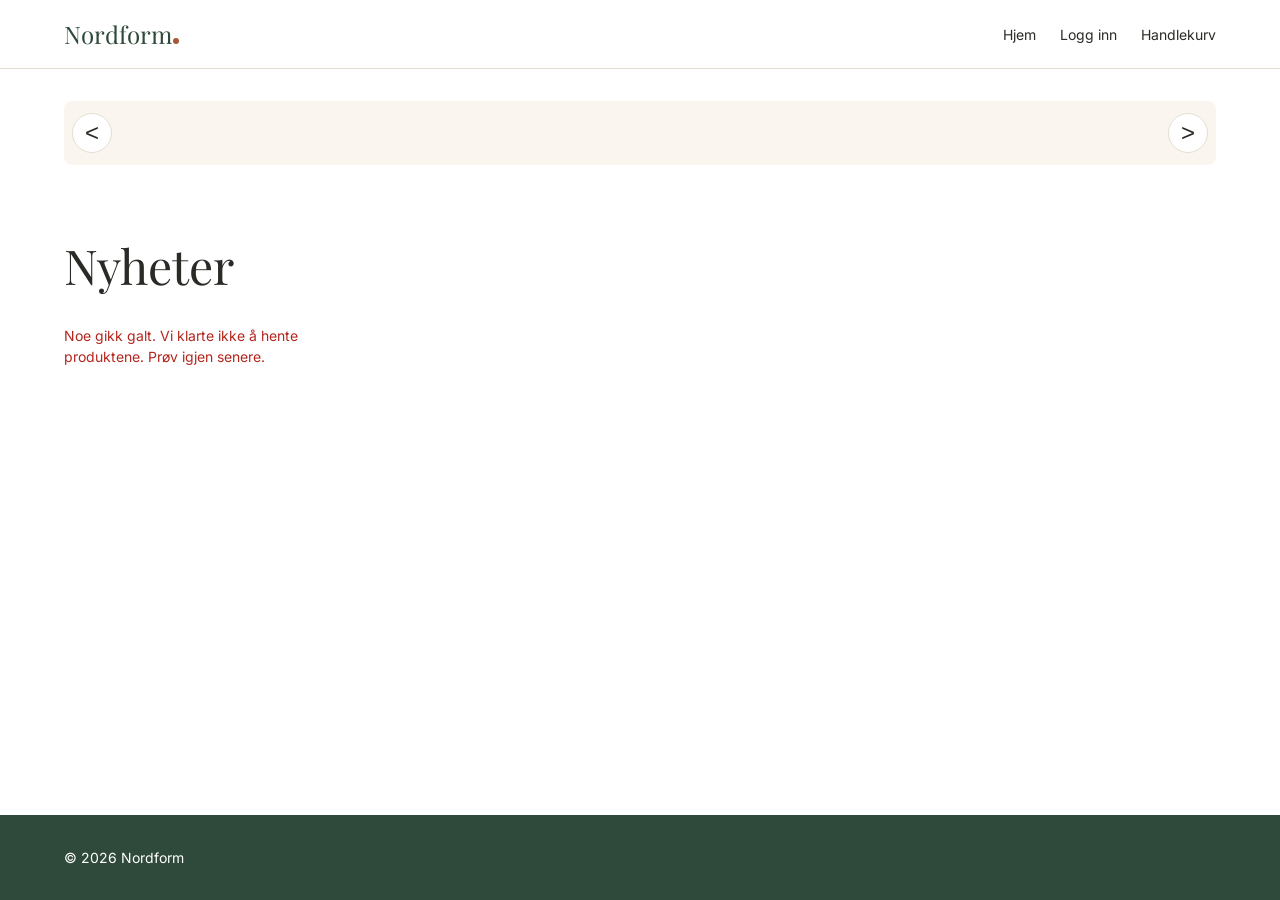
<file: index.html>
<!DOCTYPE html>
<html lang="no">

<head>
    <meta charset="UTF-8">
    <meta name="viewport" content="width=device-width, initial-scale=1.0">
    <title>Nordform – Nettbutikk</title>
    <meta name="description"
        content="Nordform er en nettbutikk med klær, klokker, skjønnhet og teknologi. Se nyheter og gode tilbud.">
    <link rel="stylesheet" href="css/style.css">
    <script src="js/home.js" defer></script>
</head>

<body>
    <header>
        <a href="index.html">Nordform<span class="logo-dot">.</span></a>
        <nav>
            <ul>
                <li><a href="index.html">Hjem</a></li>
                <li><a href="account/login.html">Logg inn</a></li>
                <li><a href="cart/index.html">Handlekurv</a></li>
            </ul>
        </nav>
    </header>
    <main>
        <section class="carousel" aria-label="Utvalgte produkter">
            <button class="carousel-btn carousel-prev" aria-label="Forrige produkt">&lt;</button>
            <div id="carousel-slide"></div>
            <button class="carousel-btn carousel-next" aria-label="Neste produkt">&gt;</button>
        </section>
        <section>
            <h1>Nyheter</h1>
            <div id="product-grid"></div>
        </section>
    </main>
    <footer>
        <p>&copy; 2026 Nordform</p>
    </footer>
</body>

</html>
</file>
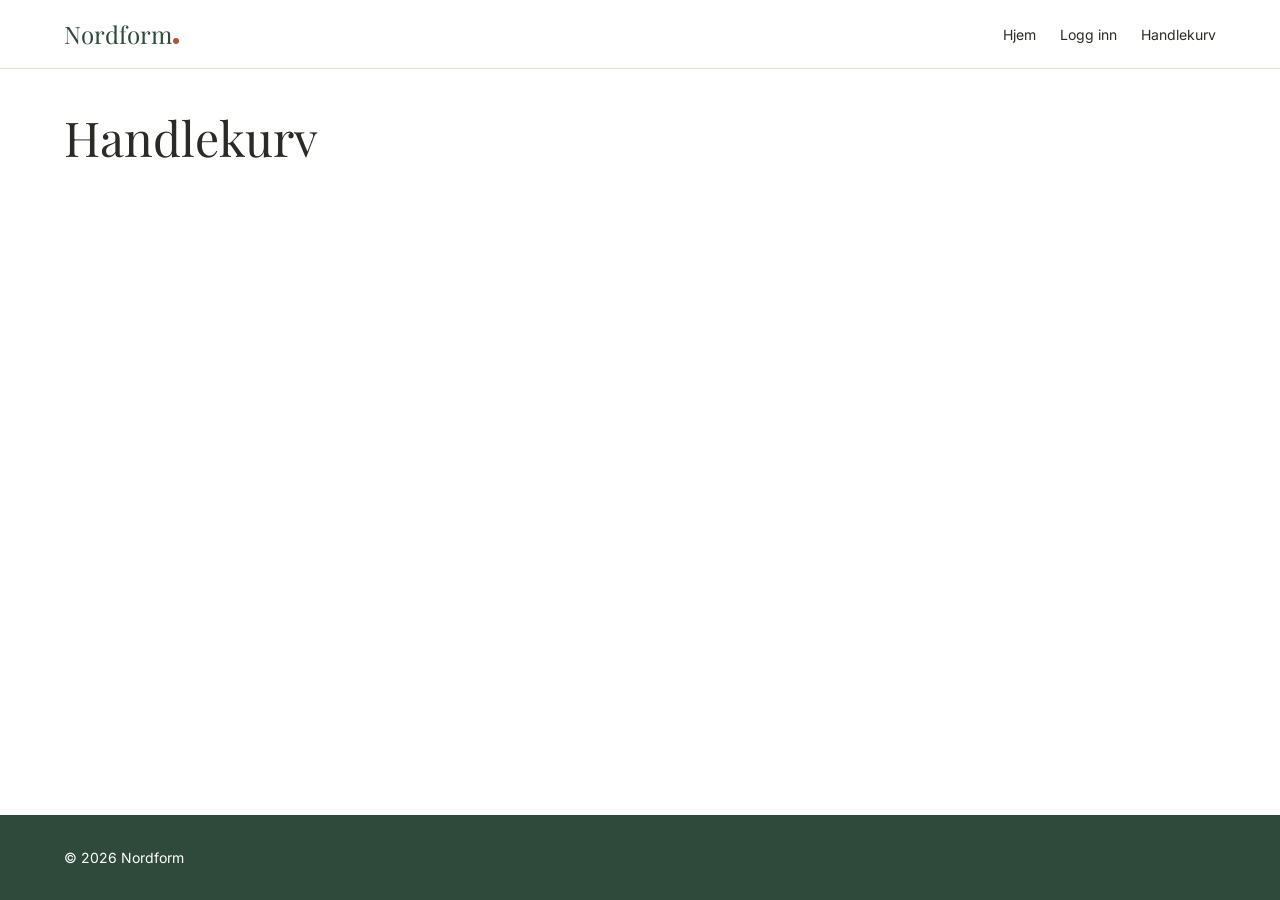
<file: cart/index.html>
<!DOCTYPE html>
<html lang="no">

<head>
    <meta charset="UTF-8">
    <meta name="viewport" content="width=device-width, initial-scale=1.0">
    <title>Nordform – Handlekurv</title>
    <meta name="description" content="Se produktene i handlekurven din og gå videre til kassen.">
    <link rel="stylesheet" href="../css/style.css">
</head>

<body>
    <header>
        <a href="../index.html">Nordform<span class="logo-dot">.</span></a>
        <nav>
            <ul>
                <li><a href="../index.html">Hjem</a></li>
                <li><a href="../account/login.html">Logg inn</a></li>
                <li><a href="../cart/index.html">Handlekurv</a></li>
            </ul>
        </nav>
    </header>
    <main>
        <section>
            <h1>Handlekurv</h1>
        </section>
    </main>
    <footer>
        <p>&copy; 2026 Nordform</p>
    </footer>
</body>

</html>
</file>
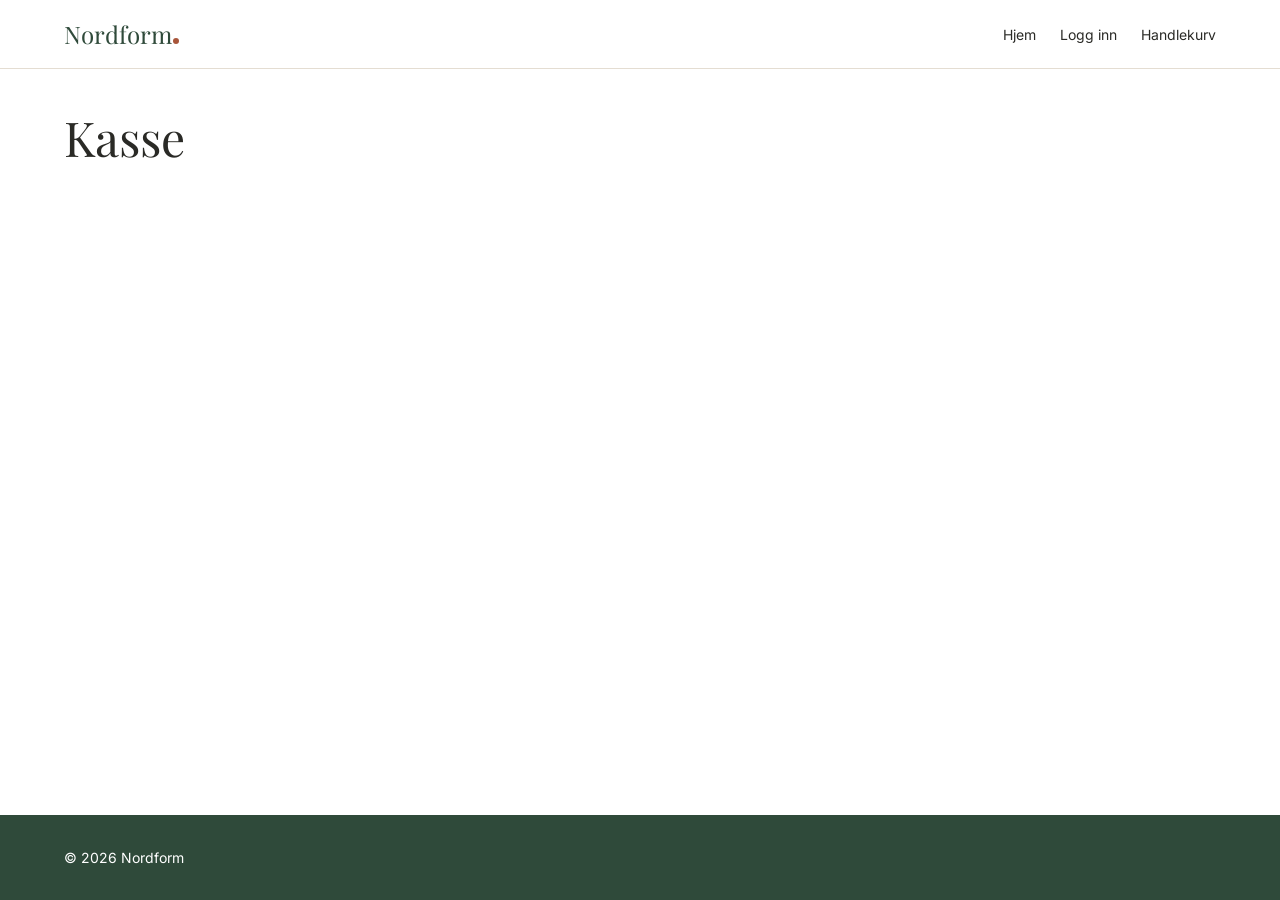
<file: checkout/index.html>
<!DOCTYPE html>
<html lang="no">

<head>
    <meta charset="UTF-8">
    <meta name="viewport" content="width=device-width, initial-scale=1.0">
    <title>Nordform – Kasse</title>
    <meta name="description" content="Fyll inn leveringsadresse, velg betalingsmåte og fullfør kjøpet hos Nordform.">
    <link rel="stylesheet" href="../css/style.css">
</head>

<body>
    <header>
        <a href="../index.html">Nordform<span class="logo-dot">.</span></a>
        <nav>
            <ul>
                <li><a href="../index.html">Hjem</a></li>
                <li><a href="../account/login.html">Logg inn</a></li>
                <li><a href="../cart/index.html">Handlekurv</a></li>
            </ul>
        </nav>
    </header>
    <main>
        <section>
            <h1>Kasse</h1>
        </section>
    </main>
    <footer>
        <p>&copy; 2026 Nordform</p>
    </footer>
</body>

</html>
</file>
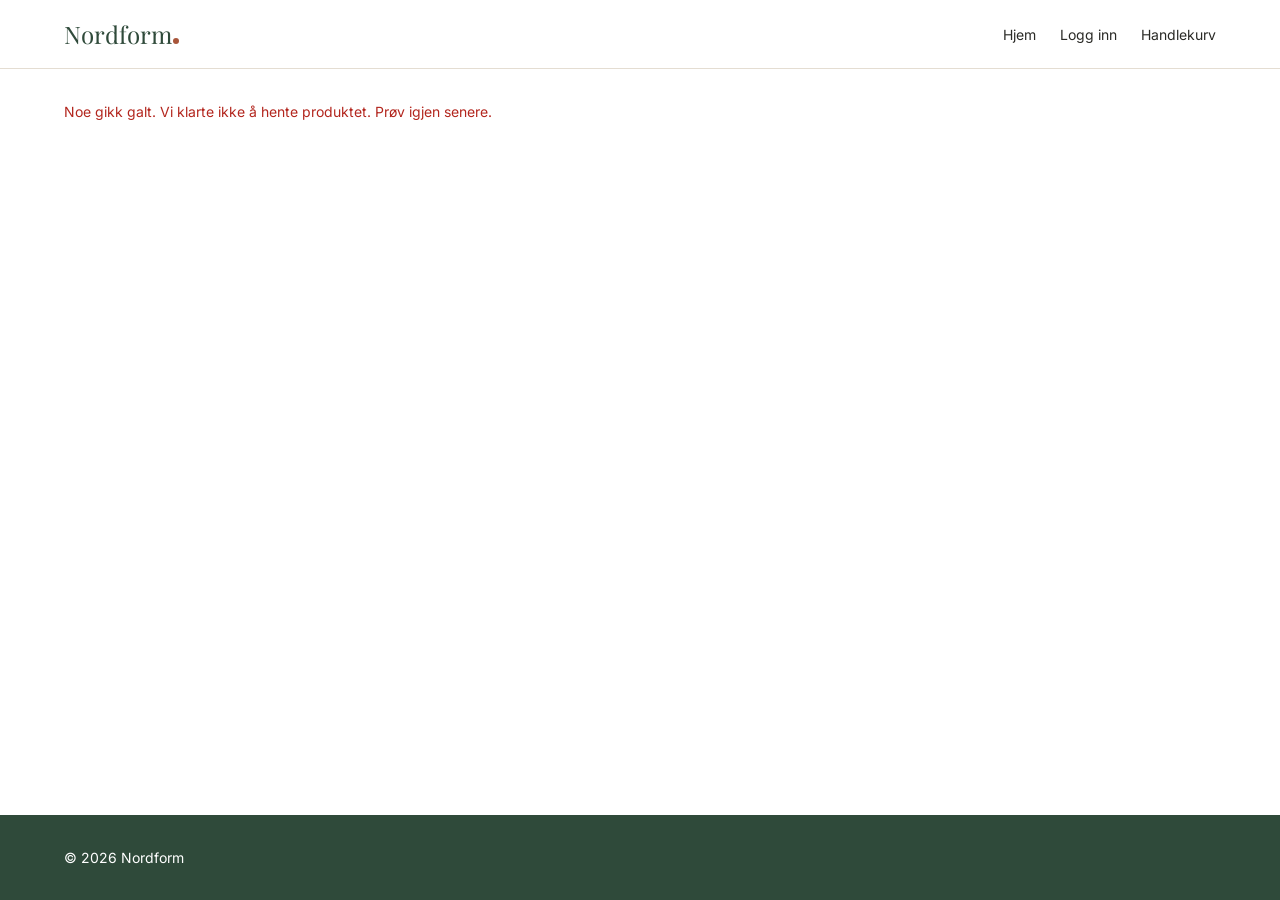
<file: product/index.html>
<!DOCTYPE html>
<html lang="no">

<head>
    <meta charset="UTF-8">
    <meta name="viewport" content="width=device-width, initial-scale=1.0">
    <title>Nordform – Produkt</title>
    <meta name="description" content="Se bilder, pris og anmeldelser av produktet hos Nordform.">
    <link rel="stylesheet" href="../css/style.css">
    <script src="../js/product.js" defer></script>
</head>

<body>

    <header>
        <a href="../index.html">Nordform<span class="logo-dot">.</span></a>
        <nav>
            <ul>
                <li><a href="../index.html">Hjem</a></li>
                <li><a href="../account/login.html">Logg inn</a></li>
                <li><a href="../cart/index.html">Handlekurv</a></li>
            </ul>
        </nav>
    </header>
    <main>
        <section id="product-details">
            <h1>Produkt</h1>
        </section>
    </main>
    <footer>
        <p>&copy; 2026 Nordform</p>
    </footer>
</body>

</html>
</file>
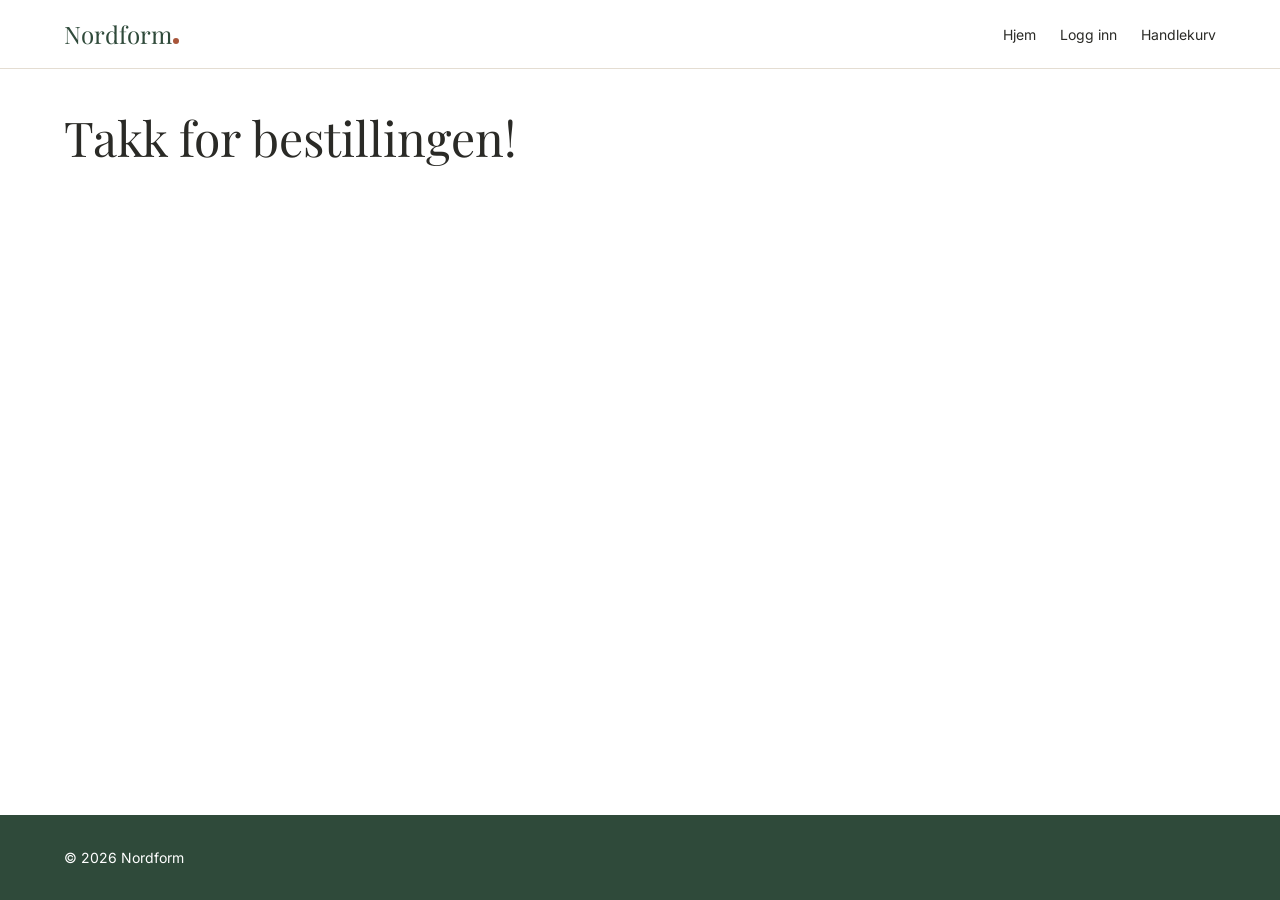
<file: success/index.html>
<!DOCTYPE html>
<html lang="no">

<head>
    <meta charset="UTF-8">
    <meta name="viewport" content="width=device-width, initial-scale=1.0">
    <title>Nordform – Takk for bestillingen</title>
    <meta name="description" content="Bestillingen din hos Nordform er mottatt. Takk for at du handlet hos oss!">
    <link rel="stylesheet" href="../css/style.css">
</head>

<body>
    <header>
        <a href="../index.html">Nordform<span class="logo-dot">.</span></a>
        <nav>
            <ul>
                <li><a href="../index.html">Hjem</a></li>
                <li><a href="../account/login.html">Logg inn</a></li>
                <li><a href="../cart/index.html">Handlekurv</a></li>
            </ul>
        </nav>
    </header>
    <main>
        <section>
            <h1>Takk for bestillingen!</h1>
        </section>
    </main>
    <footer>
        <p>&copy; 2026 Nordform</p>
    </footer>
</body>

</html>
</file>
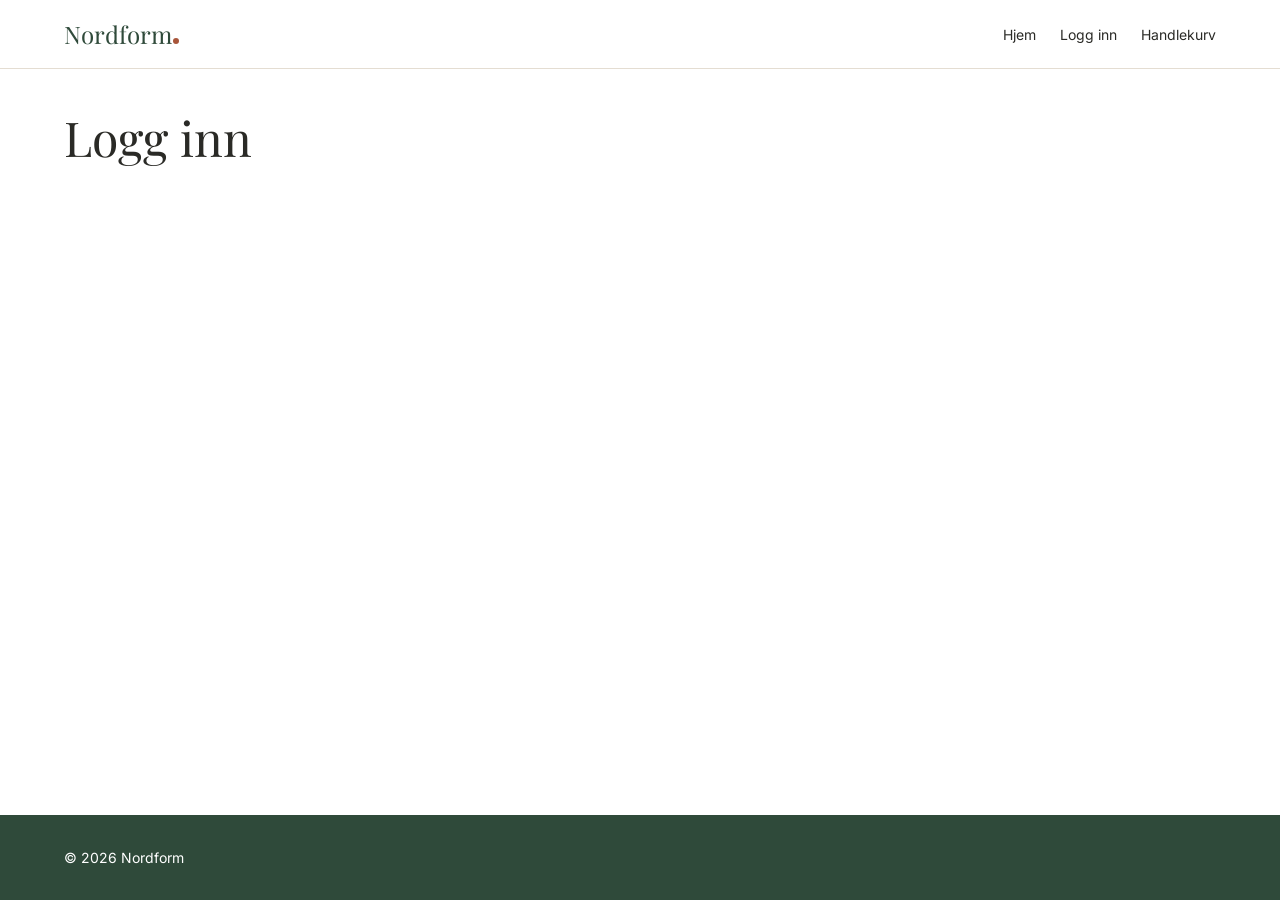
<file: account/login.html>
<!DOCTYPE html>
<html lang="no">

<head>
    <meta charset="UTF-8">
    <meta name="viewport" content="width=device-width, initial-scale=1.0">
    <title>Nordform – Logg inn</title>
    <meta name="description" content="Logg inn på kontoen din hos Nordform for å handle.">
    <link rel="stylesheet" href="../css/style.css">
</head>

<body>
    <header>
        <a href="../index.html">Nordform<span class="logo-dot">.</span></a>
        <nav>
            <ul>
                <li><a href="../index.html">Hjem</a></li>
                <li><a href="../account/login.html">Logg inn</a></li>
                <li><a href="../cart/index.html">Handlekurv</a></li>
            </ul>
        </nav>
    </header>
    <main>
        <section>
            <h1>Logg inn</h1>
        </section>
    </main>
    <footer>
        <p>&copy; 2026 Nordform</p>
    </footer>
</body>

</html>
</file>
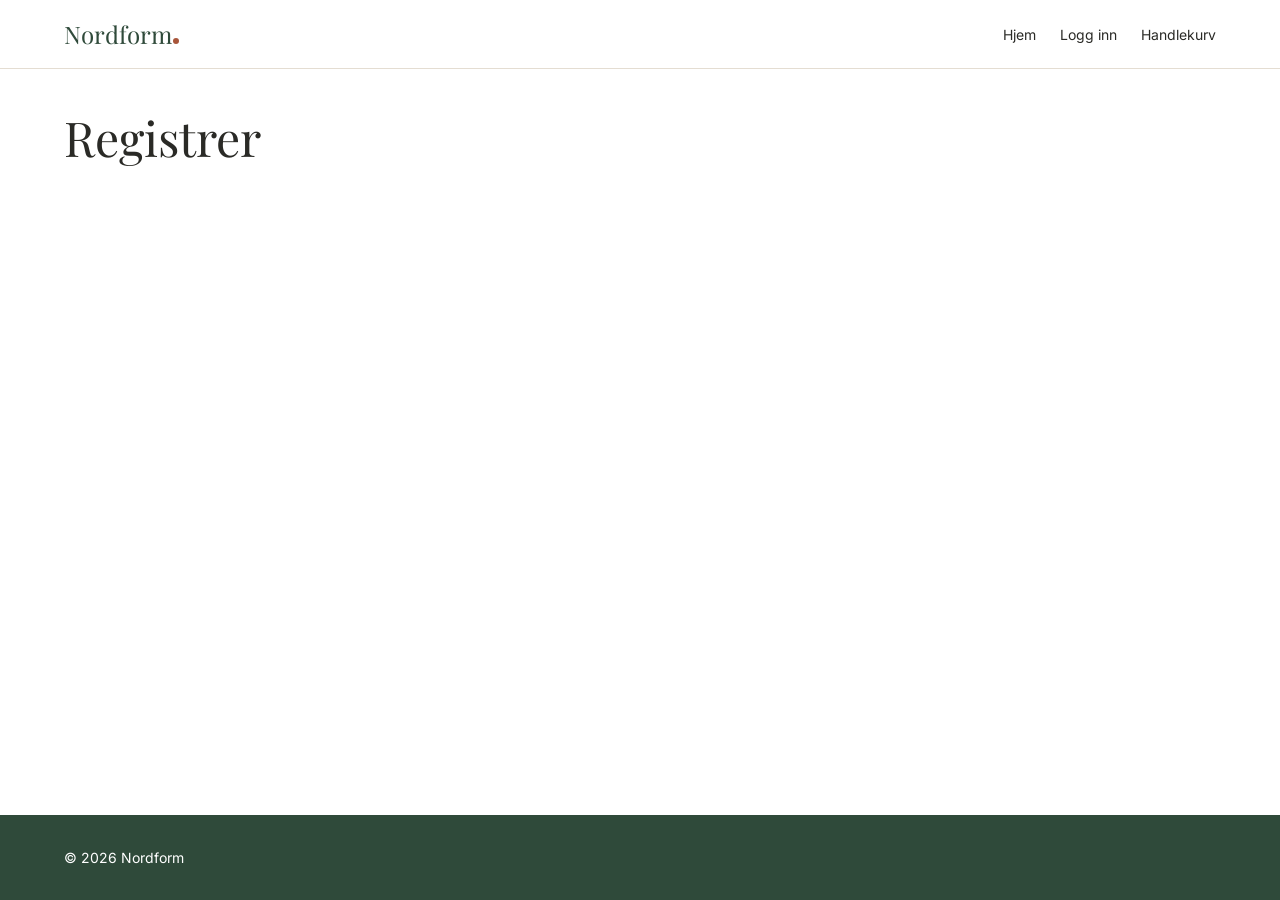
<file: account/register.html>
<!DOCTYPE html>
<html lang="no">

<head>
    <meta charset="UTF-8">
    <meta name="viewport" content="width=device-width, initial-scale=1.0">
    <title>Nordform – Registrer</title>
    <meta name="description" content="Lag en ny konto hos Nordform og begynn å handle.">
    <link rel="stylesheet" href="../css/style.css">
</head>

<body>
    <header>
        <a href="../index.html">Nordform<span class="logo-dot">.</span></a>
        <nav>
            <ul>
                <li><a href="../index.html">Hjem</a></li>
                <li><a href="../account/login.html">Logg inn</a></li>
                <li><a href="../cart/index.html">Handlekurv</a></li>
            </ul>
        </nav>
    </header>
    <main>
        <section>
            <h1>Registrer</h1>
        </section>
    </main>
    <footer>
        <p>&copy; 2026 Nordform</p>
    </footer>
</body>

</html>
</file>
<file: css/style.css>
/* downloads Google Fonts */
@import url("https://fonts.googleapis.com/css2?family=Inter:wght@400;500;600&family=Playfair+Display:wght@400;700&display=swap");

/* standard variables */
:root {
    /* colorcodes */
    --color-primary: #2F4A3A;
    --color-primary-hover: #233A2D;
    --color-secondary: #A8553A;
    --color-background: #FAF6EF;
    --color-white: #FFFFFF;
    --color-text: #2A2A26;
    --color-text-muted: #6B6B63;
    --color-border: #E4DDD2;
    --color-error: #B3261E;
    --color-error-bg: #FBEAE9;
    --color-success: #2E7D4F;
    --color-success-bg: #EAF4EE;

    --font-heading: "Playfair Display", serif;
    --font-body: "Inter", sans-serif;

    /* textsize */
    --font-size-h1: 3rem;
    --font-size-h2: 2.25rem;
    --font-size-h3: 1.5rem;
    --font-size-body: 1rem;
    --font-size-small: 0.875rem;

    /* clothingsize/spacing */
    --space-xs: 0.5rem;
    --space-sm: 1rem;
    --space-md: 1.5rem;
    --space-lg: 2rem;
    --space-xl: 4rem;

    /* round corners */
    --radius: 8px;
}

*,
*::before,
*::after {
    /* before and after with star(*) means all elements, all tags in HTML-en (pseudo-element) */
    box-sizing: border-box;
    margin: 0;
    padding: 0;
}

img {
    /* picture always stays in the box */
    max-width: 100%;
    display: block;
}

body {
    font-family: var(--font-body);
    font-size: var(--font-size-body);
    color: var(--color-text);
    background-color: var(--color-white);
    line-height: 1.5;
    display: flex;
    /* puts header, main and
     footer under each other(kolonne) */
    flex-direction: column;
    min-height: 100vh;
}

h1,
h2,
h3 {
    font-family: var(--font-heading);
    font-weight: 400;
}

h1 {
    font-size: var(--font-size-h1);
}

h2 {
    font-size: var(--font-size-h2);
}

h3 {
    font-size: var(--font-size-h3);
}

/*Header*/
header {
    display: flex;
    justify-content: space-between;
    align-items: center;
    padding: var(--space-sm) var(--space-sm);
    background-color: var(--color-white);
    border-bottom: 1px solid var(--color-border);
}

header>a {
    font-family: var(--font-heading);
    font-size: var(--font-size-h3);
    color: var(--color-primary);
    /* "none"removes the underline */
    text-decoration: none;
}

/* Terracotta dot in the logo, as a circle */
.logo-dot {
    display: inline-block;
    width: 0.25em;
    height: 0.25em;
    margin-left: 0.05em;
    border-radius: 50%;
    background-color: var(--color-secondary);
    color: transparent;
    overflow: hidden;
}

nav ul {
    display: flex;
    gap: var(--space-md);
    list-style: none;
}

nav a {
    font-size: var(--font-size-small);
    color: var(--color-text);
    text-decoration: none;
}

nav a:hover {
    color: var(--color-secondary);
}

/* Main */
main {
    /* (flex:1)pushes the footer all the way down*/
    flex: 1;
    padding: var(--space-lg) var(--space-sm);
}

/* Footer */
footer {
    padding: var(--space-lg) var(--space-sm);
    background-color: var(--color-primary);
    color: var(--color-white);
    font-size: var(--font-size-small);
}

/* Buttons */
.btn {
    display: inline-block;
    padding: 0.875rem var(--space-md);
    font-family: var(--font-body);
    font-size: var(--font-size-small);
    font-weight: 500;
    color: var(--color-white);
    background-color: var(--color-primary);
    border: 1px solid var(--color-primary);
    border-radius: var(--radius);
    text-decoration: none;
    cursor: pointer;
}

.btn:hover {
    background-color: var(--color-primary-hover);
    border-color: var(--color-primary-hover);
}

.btn-secondary {
    color: var(--color-text);
    background-color: var(--color-white);
    border-color: var(--color-text);
}

.btn-secondary:hover {
    background-color: var(--color-background);
}

.btn:disabled {
    color: var(--color-text-muted);
    background-color: var(--color-border);
    border-color: var(--color-border);
    cursor: not-allowed;
}

/* Forms */
.form-group {
    display: flex;
    flex-direction: column;
    gap: var(--space-xs);
    margin-bottom: var(--space-md);
}

label {
    font-size: var(--font-size-small);
    font-weight: 500;
}

input,
select {
    padding: 0.75rem var(--space-sm);
    font-family: inherit;
    font-size: var(--font-size-body);
    border: 1px solid var(--color-border);
    border-radius: var(--radius);
}

input:focus,
select:focus {
    outline: 2px solid var(--color-primary);
    border-color: var(--color-primary);
}

.help-text {
    font-size: var(--font-size-small);
    color: var(--color-text-muted);
}

.error-text {
    font-size: var(--font-size-small);
    color: var(--color-error);
}

.input-error {
    border-color: var(--color-error);
}

/* Product card */
.product-card {
    display: flex;
    flex-direction: column;
    background-color: var(--color-white);
    border: 1px solid var(--color-border);
    border-radius: var(--radius);
    overflow: hidden;
}

.product-card img {
    width: 100%;
    /* 1/1 img becomes square */
    aspect-ratio: 1/1;
    object-fit: cover;
    background-color: var(--color-background);
}

.product-card-body {
    display: flex;
    flex-direction: column;
    gap: var(--space-xs);
    padding: var(--space-sm);
}

.product-card h3 {
    font-family: var(--font-body);
    font-size: var(--font-size-small);
    font-weight: 500;
}

.rating {
    font-size: var(--font-size-small);
    color: var(--color-secondary);
}

.price {
    font-family: var(--font-heading);
    font-size: var(--font-size-body);
}

.old-price {
    font-size: var(--font-size-small);
    color: var(--color-text-muted);
    text-decoration: line-through;
    /* strikes through the text (old price) */
}

.product-card .btn {
    width: 100%;
    text-align: center;
}

/* Product grid (home page) */
#product-grid {
    display: grid;
    grid-template-columns: 1fr;
    gap: var(--space-md);
    margin-top: var(--space-md);
}

/* Carousel home page */
.carousel {
    position: relative;
    background-color: var(--color-background);
    border-radius: var(--radius);
    padding: var(--space-lg) var(--space-xl);
    margin-bottom: var(--space-xl);
}

#carousel-slide {
    display: flex;
    flex-direction: column;
    gap: var(--space-md);
}

.carousel-text {
    display: flex;
    flex-direction: column;
    align-items: flex-start;
    gap: var(--space-sm);
}

.carousel img {
    width: 100%;
    aspect-ratio: 4 / 3;
    object-fit: cover;
    border-radius: var(--radius);
}

/* Arrows: absolute + top 50% places them in the middle of the carousel */
.carousel-btn {
    position: absolute;
    top: 50%;
    transform: translateY(-50%);
    width: 2.5rem;
    height: 2.5rem;
    border-radius: 50%;
    border: 1px solid var(--color-border);
    background-color: var(--color-white);
    color: var(--color-text);
    font-size: var(--font-size-h3);
    cursor: pointer;
}

.carousel-prev {
    left: var(--space-xs);
}

.carousel-next {
    right: var(--space-xs);
}

/* Soft fade when the product changes */
#carousel-slide>* {
    animation: fade-in 0.5s ease;
}

/* Fades from invisible (0) to fully visible (1) */
@keyframes fade-in {
    from {
        opacity: 0;
    }

    to {
        opacity: 1;
    }
}

/* Product page: tags */
.tags {
    display: flex;
    flex-wrap: wrap;
    gap: var(--space-xs);
}

.tag {
    padding: 0.25rem var(--space-xs);
    border: 1px solid var(--color-border);
    border-radius: var(--radius);
    background-color: var(--color-background);
    color: var(--color-text-muted);
    font-size: var(--font-size-small);
}

/* Product page, makes space between title, price, tags and buttons */
.product-info {
    display: flex;
    flex-direction: column;
    align-items: flex-start;
    gap: var(--space-sm);
    margin-top: var(--space-md);
}

/* Product page: reviews */
.reviews {
    display: flex;
    flex-direction: column;
    gap: var(--space-sm);
    margin-top: var(--space-xl);
}

/* Own box for each review */
.review {
    display: flex;
    flex-direction: column;
    gap: var(--space-xs);
    padding: var(--space-sm);
    border: 1px solid var(--color-border);
    border-radius: var(--radius);
}

.review h3 {
    font-family: var(--font-body);
    font-size: var(--font-size-body);
    font-weight: 500;
}

#product-details img {
    width: 100%;
    border-radius: var(--radius);
}

/* Tablet and desktop */
/* The rules only apply when the screen is at least 768px wide*/
@media (min-width: 768px) {
    header {
        padding: var(--space-sm) var(--space-xl);
    }

    main,
    footer {
        padding: var(--space-lg) var(--space-xl);
    }

    #product-grid {
        /* repeat(2, 1fr) = 2 equal columns */
        grid-template-columns: repeat(2, 1fr);
    }

    #carousel-slide {
        flex-direction: row;
        align-items: center;
    }

    .carousel-text,
    .carousel img {
        flex: 1;
    }

    /* to place the picture on the left and the text on the right */
    #product-details {
        display: grid;
        grid-template-columns: repeat(2, 1fr);
        gap: var(--space-xl);
        align-items: start;
    }

    .reviews {
        grid-column: 1 / -1;
        margin-top: 0;
    }

    .product-info {
        margin-top: 0;
    }
}

/* Desktop */
@media (min-width: 1024px) {
    #product-grid {
        /* repeat(4, 1fr) = 4 equal columns */
        grid-template-columns: repeat(4, 1fr);
    }
}
</file>
